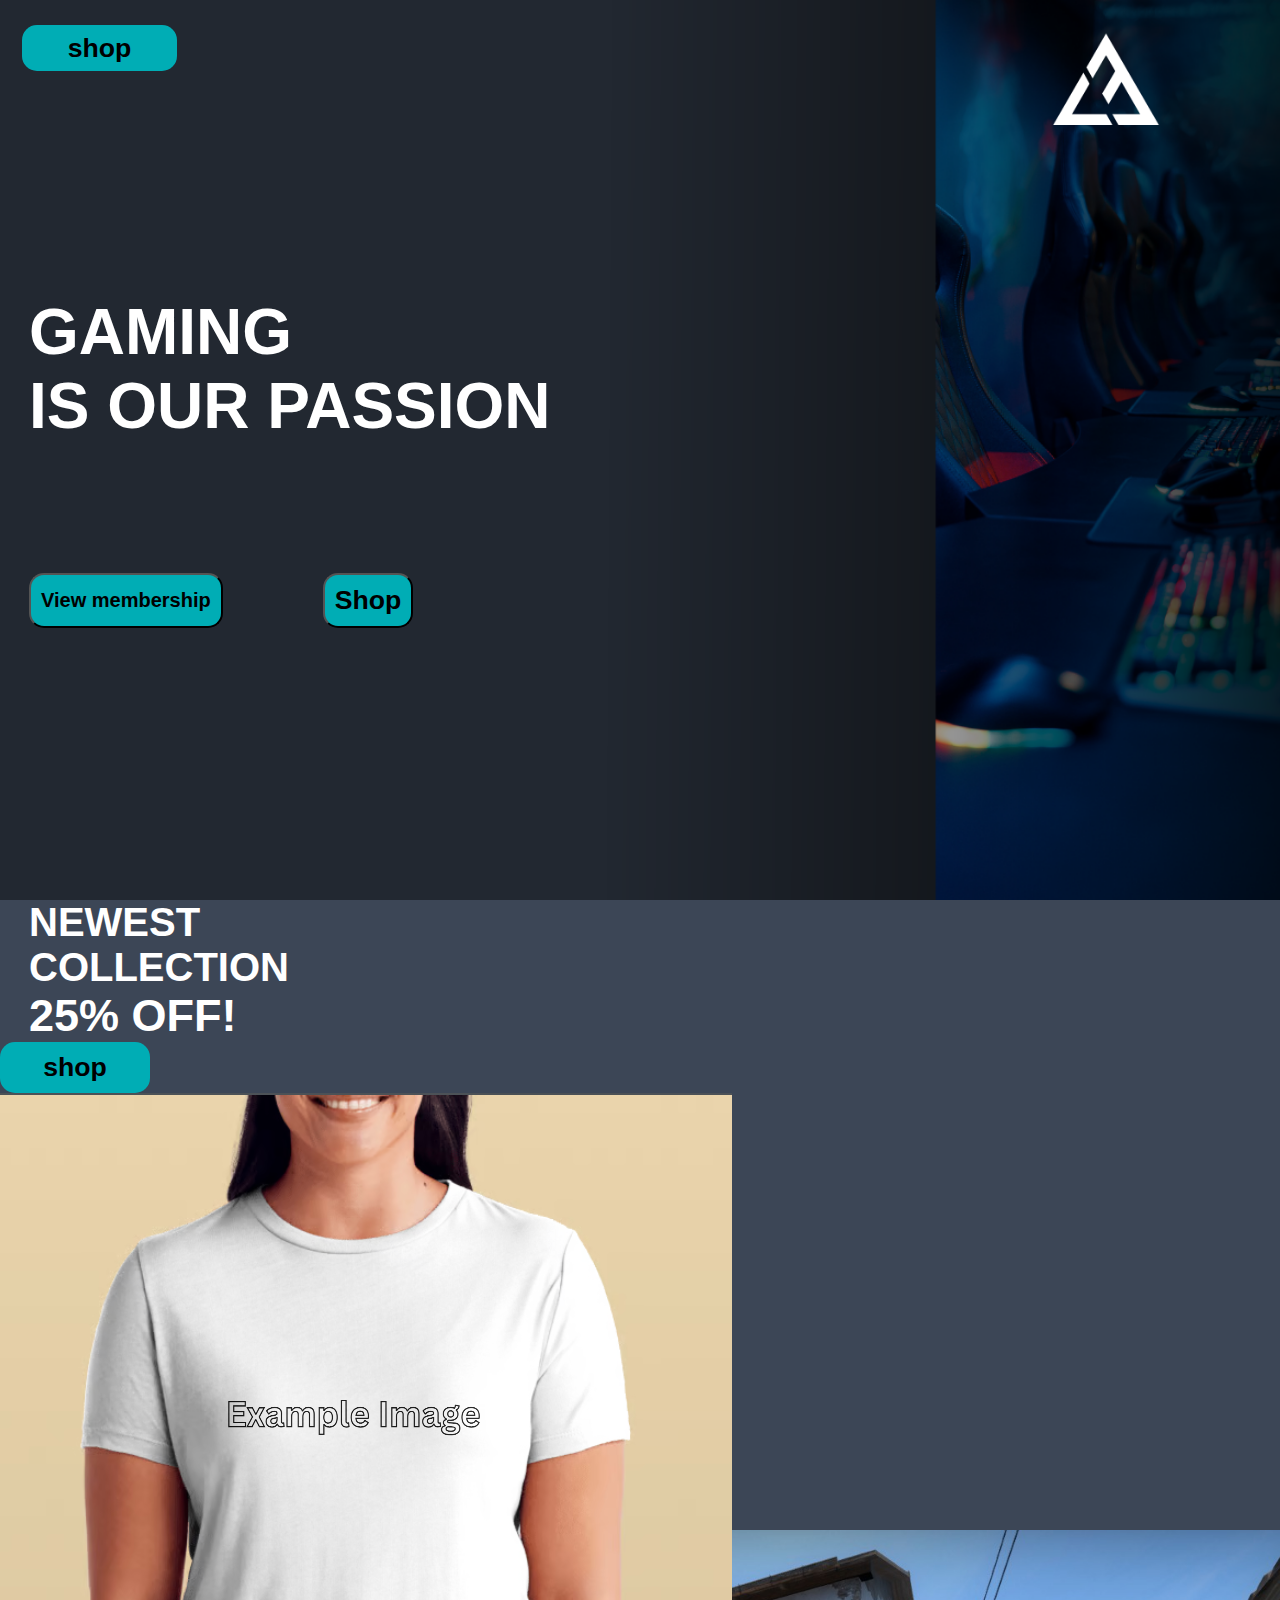
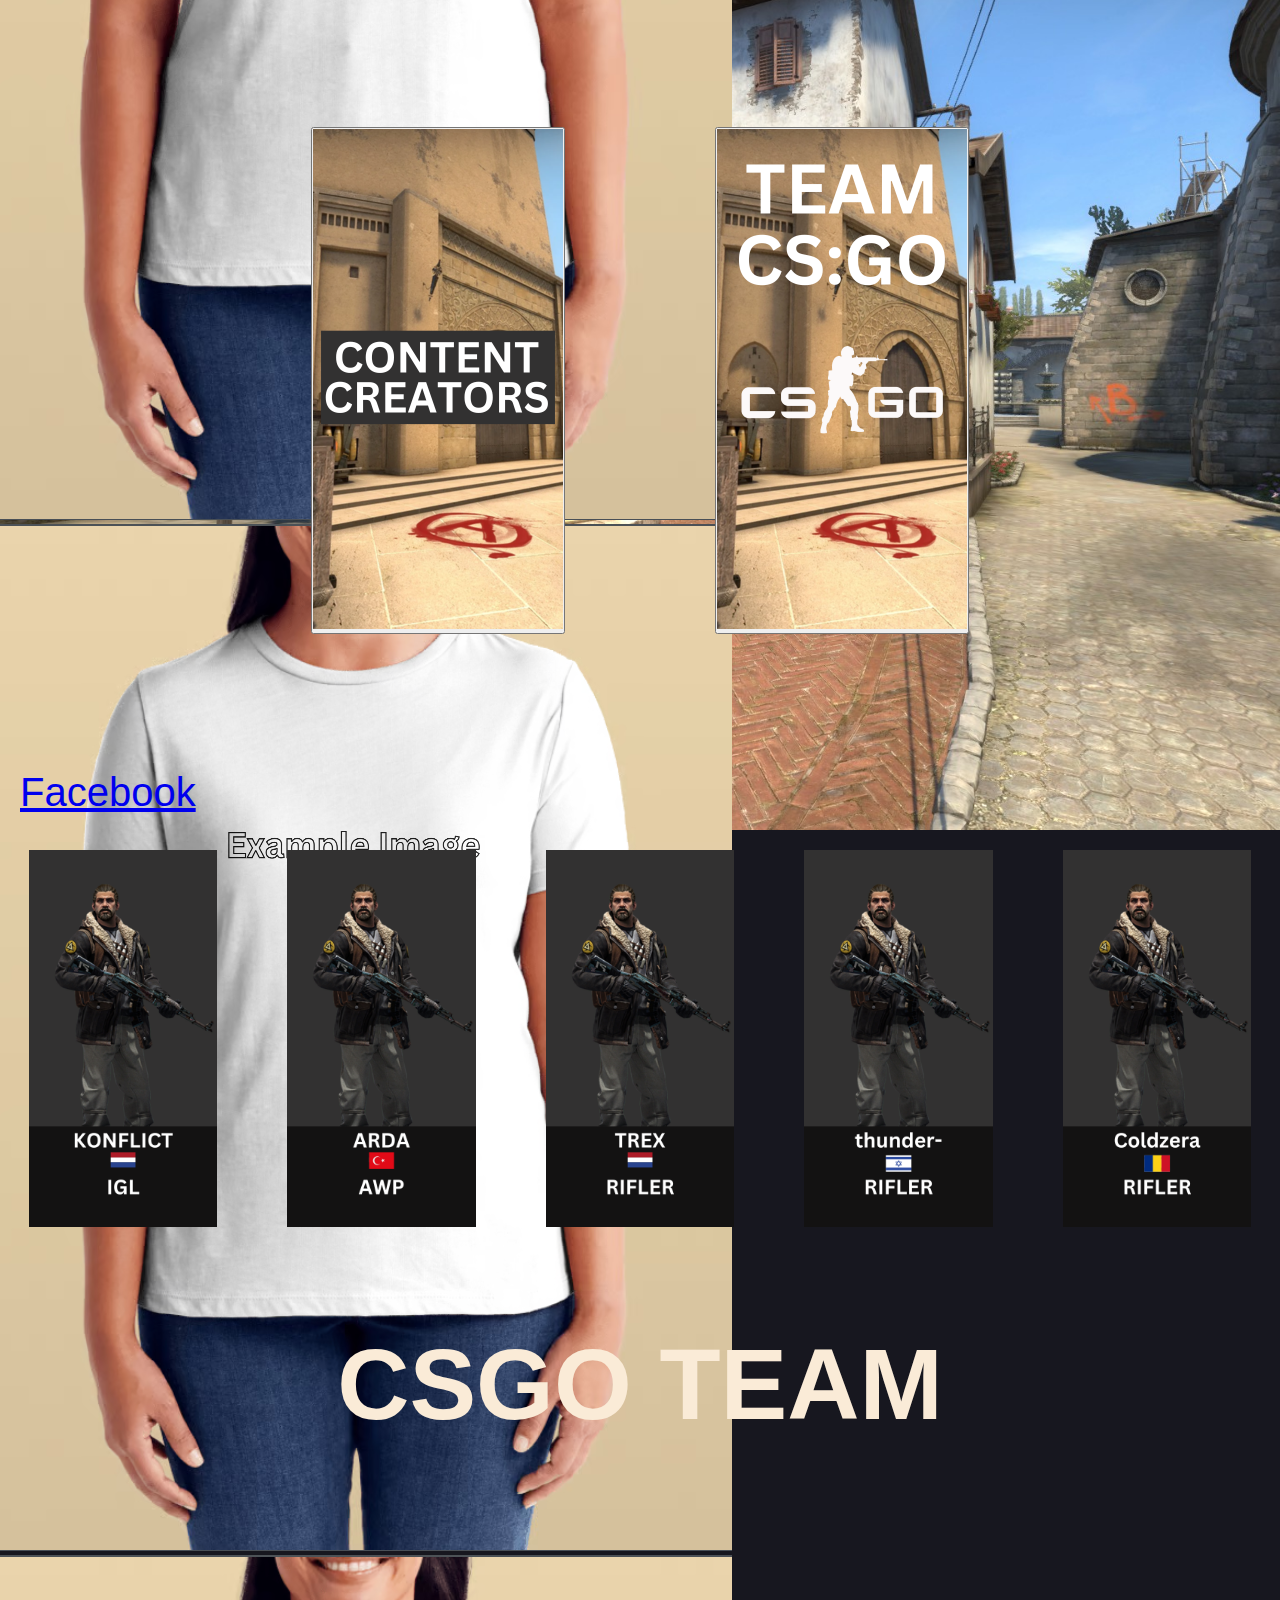
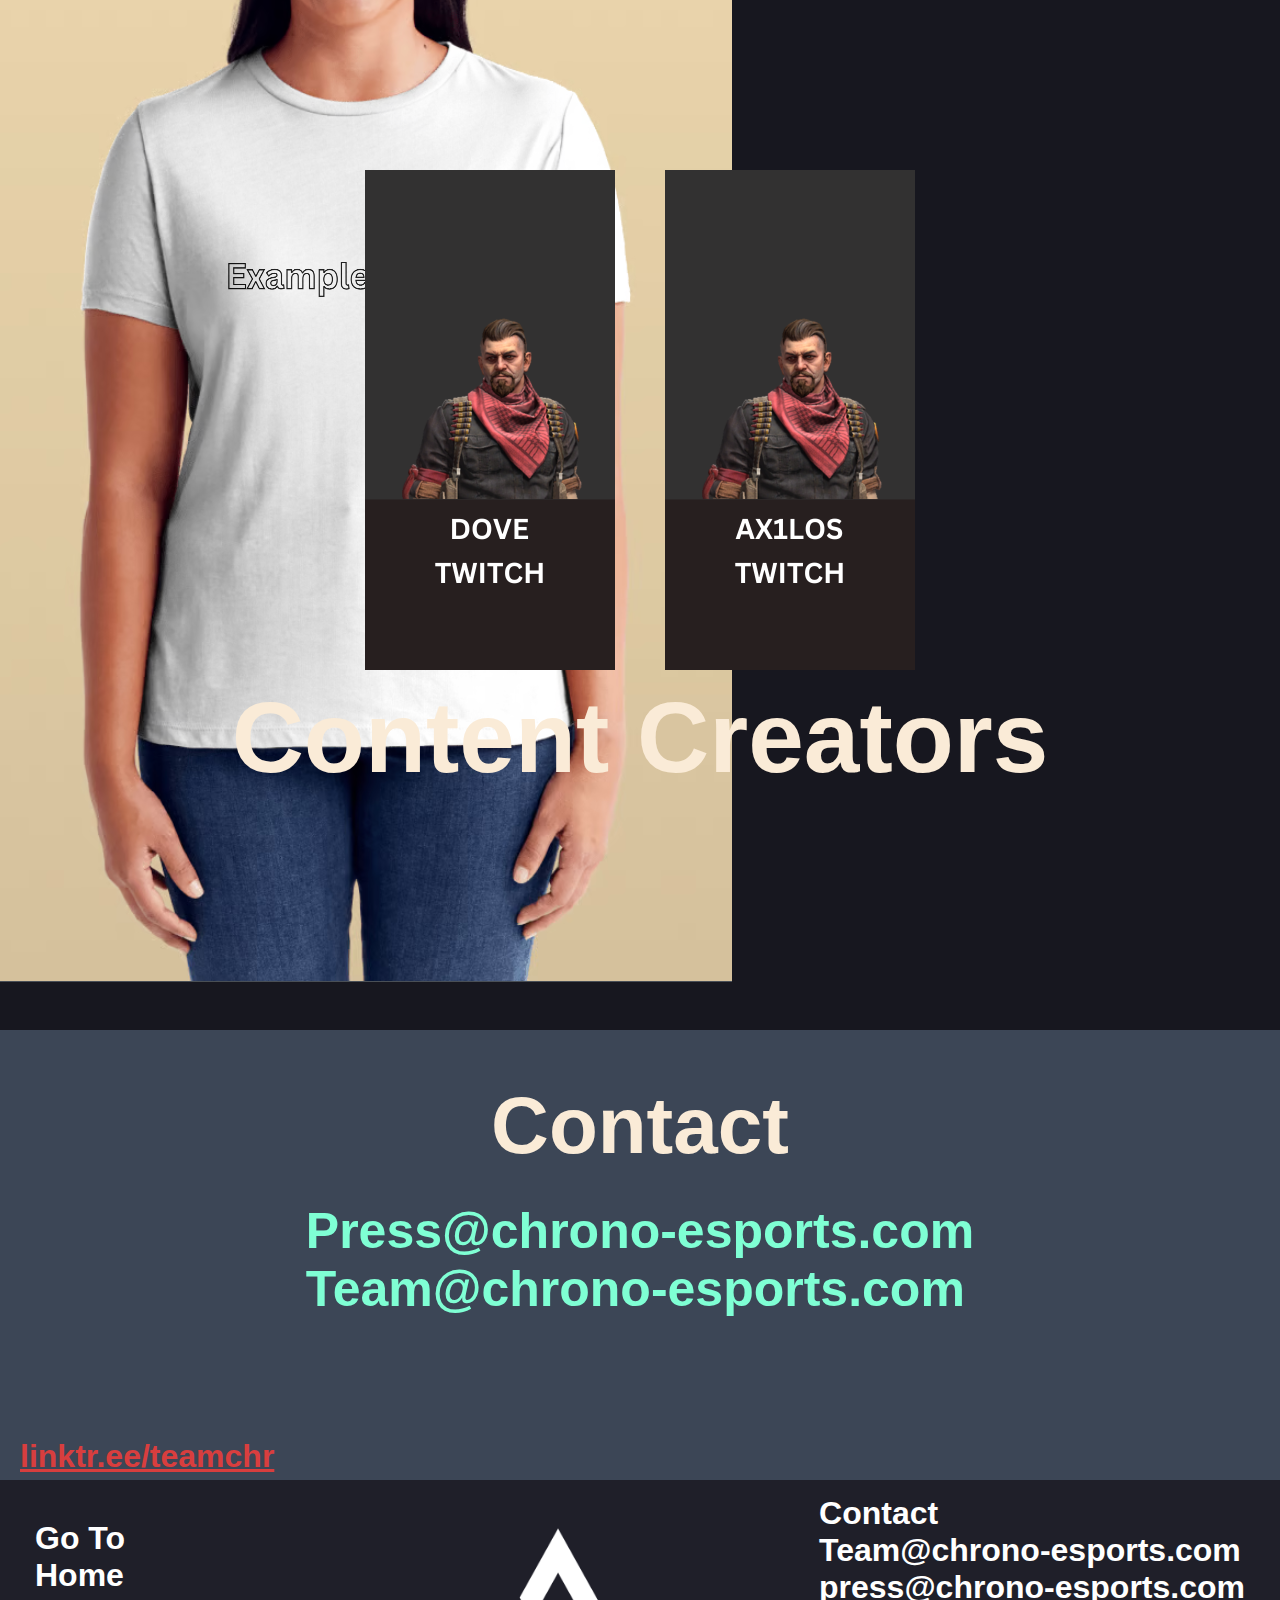
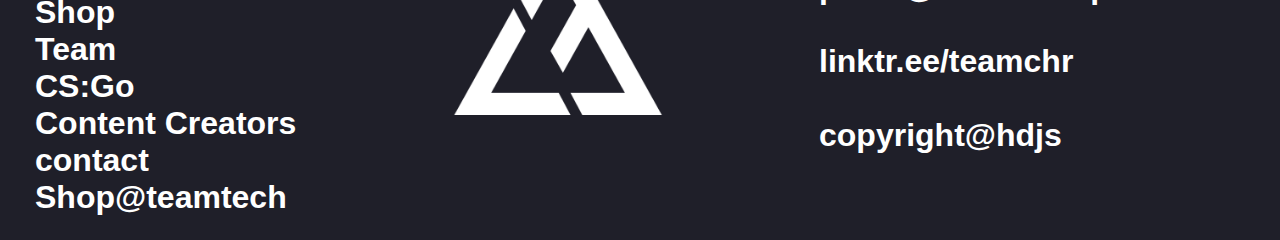
<file: index.html>
<!DOCTYPE html>
<html lang="en">
  <head>
    <meta charset="UTF-8" />
    <meta name="viewport" content="width=device-width, initial-scale=1.0" />
    <title>Document</title>
    <link rel="stylesheet" href="./new.css" />
  </head>

  <body>
    <!--parent div -->
    <div class="background">
      <div class="nav">
        <button class="buttonone">
          <h1>shop</h1>
        </button>
        <img src="8p.png" class="imgone" />
      </div>
      <div class="textone">
        <h1 class="ab">GAMING</h1>
        <h1>IS OUR PASSION</h1>
      </div>
      <div class="headbutton">
        <button class="buttontwo">
          <h2>View membership</h2>
        </button>
        <button class="buttonthree">
          <h1>Shop</h1>
        </button>
      </div>
    </div>

    <div class="seconddiv">
      <div class="navtwo">
        <div class="nab">
          <h1 class="texttwo">NEWEST<br />COLLECTION</h1>
          <h1 class="par">25% OFF!</h1>
          <button class="buttonfour">
            <h1>shop</h1>
          </button>
        </div>
        <div class="imgtwo">
          <img src="9dbdf1b59b330e8ca0a31d163d66ef0f.png" class="img imgI" />
          <img src="9dbdf1b59b330e8ca0a31d163d66ef0f.png" class="img imgII" />
          <img src="9dbdf1b59b330e8ca0a31d163d66ef0f.png" id="imgtwo" />
        </div>
      </div>
    </div>

    <div class="thirddiv">
      <div class="imgthree">
        <button>
          <img src="fdbe9e3af63f6621c47c20c3126f2008.png" id="imgthree" />
        </button>
        <button>
          <img src="ca0d32d479628ea9a17c36920a34bd8e.png" id="imgforth" />
        </button>
      </div>
      <div class="link">
        <a href="https://www.facebook.com/mubeen.hunxai">Facebook</a>
      </div>
    </div>

    <!-- division 4 -->
    <div class="csgo">
      <div class="mu">
        <h1 class="csgoo">CS:GO</h1>
        <img src="1.png" alt="pic1" />
        <img src="2.png" alt="pic2" />
        <img src="3.png" alt="pic3" />
        <img src="4.png" alt="pic4" />
        <img src="5.png" alt="pic5" />
      </div>

      <div class="tex"><h1>CSGO TEAM</h1></div>
    </div>

    <div class="content-c">
      <div class="cont">
        <h1 class="git">
          <a href="https://github.com/noorulmobin">linktr.ee/teamchr</a>
        </h1>
      </div>
      <div class="cont">
        <img src="6p.png" alt="pic6" />
        <img src="7p.png" alt="pic7" />
      </div>
      <div class="he">
        <h1 id="two">Content Creators</h1>
        <h1 id="one">
          Content<br />
          Creators
        </h1>
      </div>
    </div>

    <!-- div5 -->

    <div class="contact">
      <div class="had">
        <h1>Contact</h1>
      </div>
      <div class="para">
        <p>
          Press@chrono-esports.com<br />
          Team@chrono-esports.com
        </p>
      </div>
      <div class="link2">
        <h1>
          <a href="linktr.ee/teamchr" style="color: rgb(216, 62, 62)"
            >linktr.ee/teamchr</a
          >
        </h1>
      </div>
      <div class="mubeen">
        <div></div>
        <button class="btniii">Shop now</button>
        <div></div>
      </div>
    </div>

    <!-- division6 -->

    <div class="last">
      <div class="last1">
        <div class="leftcontent">
          <h1 class="lh">Go To</h1>
          <h1 class="th">
            Home<br />
            Shop<br />
            Team<br />
            CS:Go<br />
            Content Creators<br />
            contact<br />
            Shop@teamtech
          </h1>
        </div>
        <div class="bbbbb">
          <img src="8p.png" alt="logo" class="lastimage" />
        </div>

        <div class="rightcontent">
          <h1 class="rh">Contact</h1>
          <h1 class="bh">
            Team@chrono-esports.com<br />
            press@chrono-esports.com<br /><br />
            linktr.ee/teamchr<br /><br />

            copyright@hdjs
          </h1>
        </div>
      </div>
    </div>
  </body>
</html>
</file>
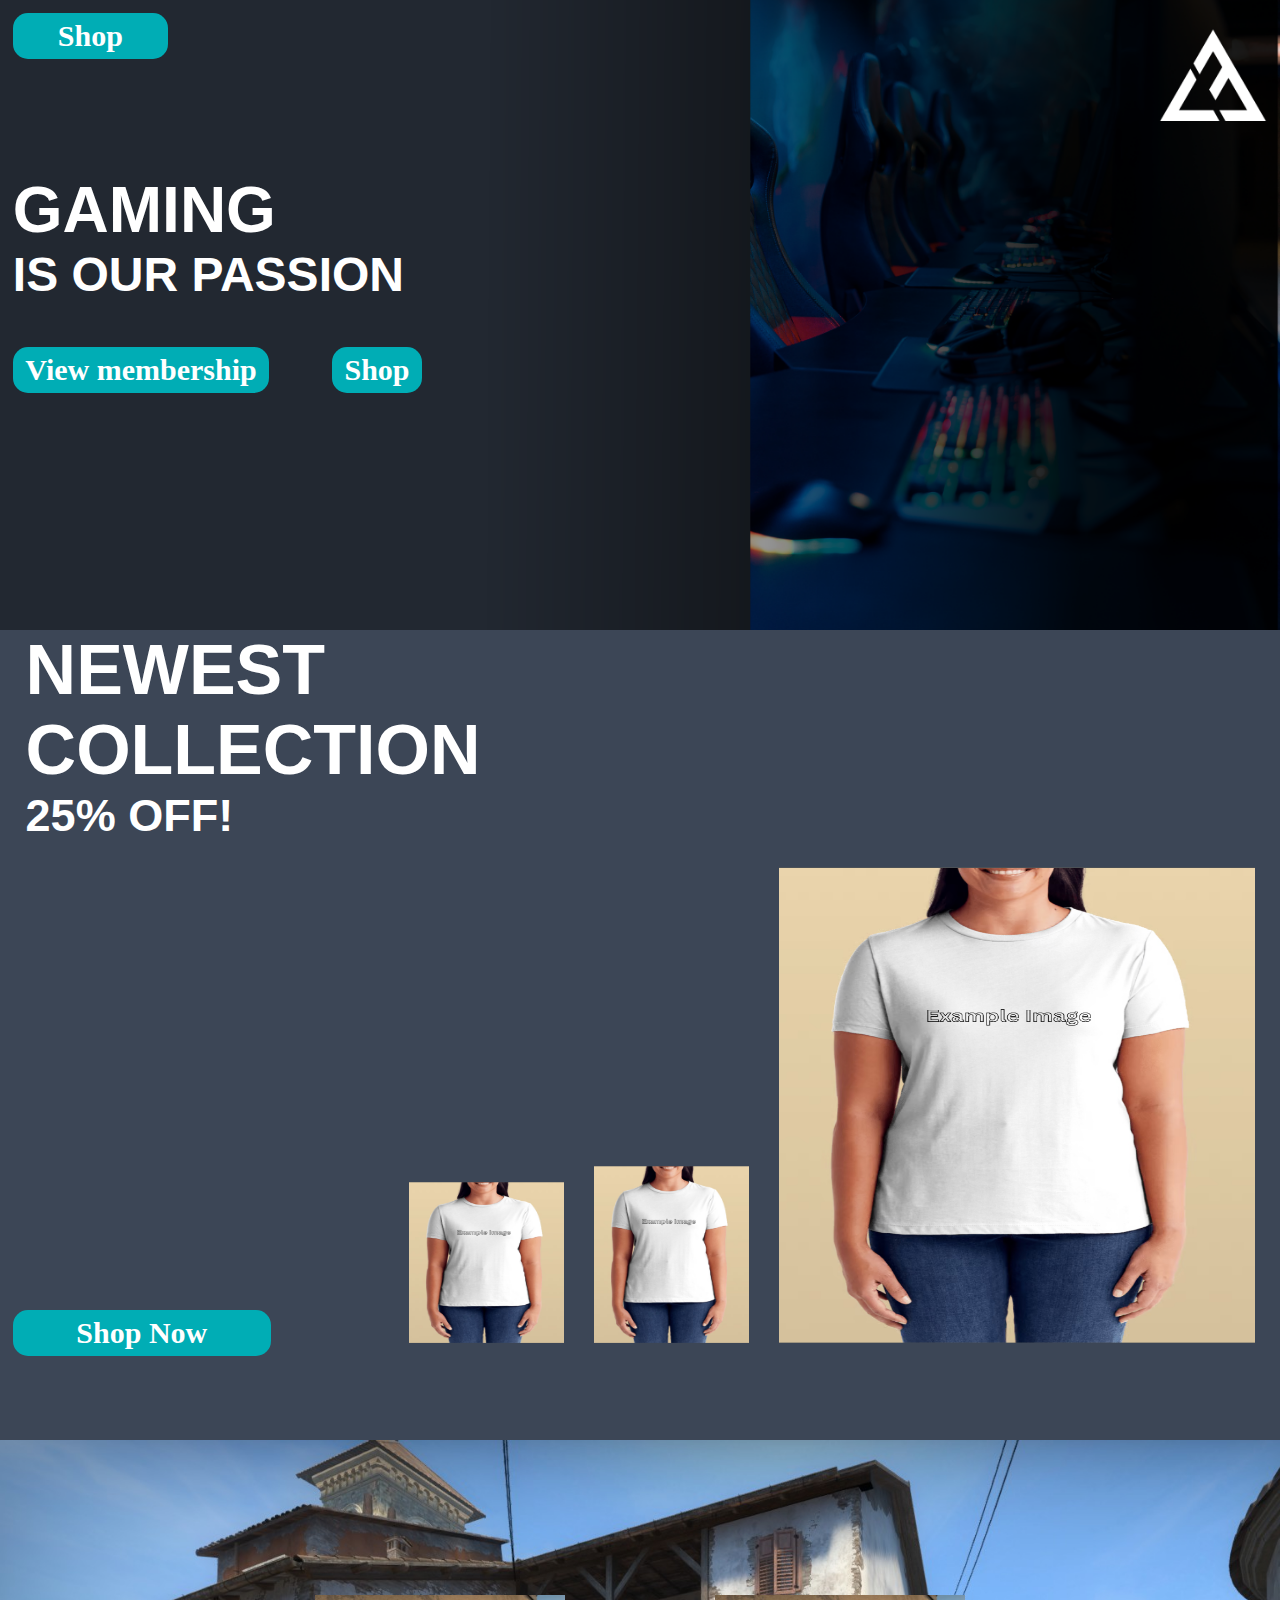
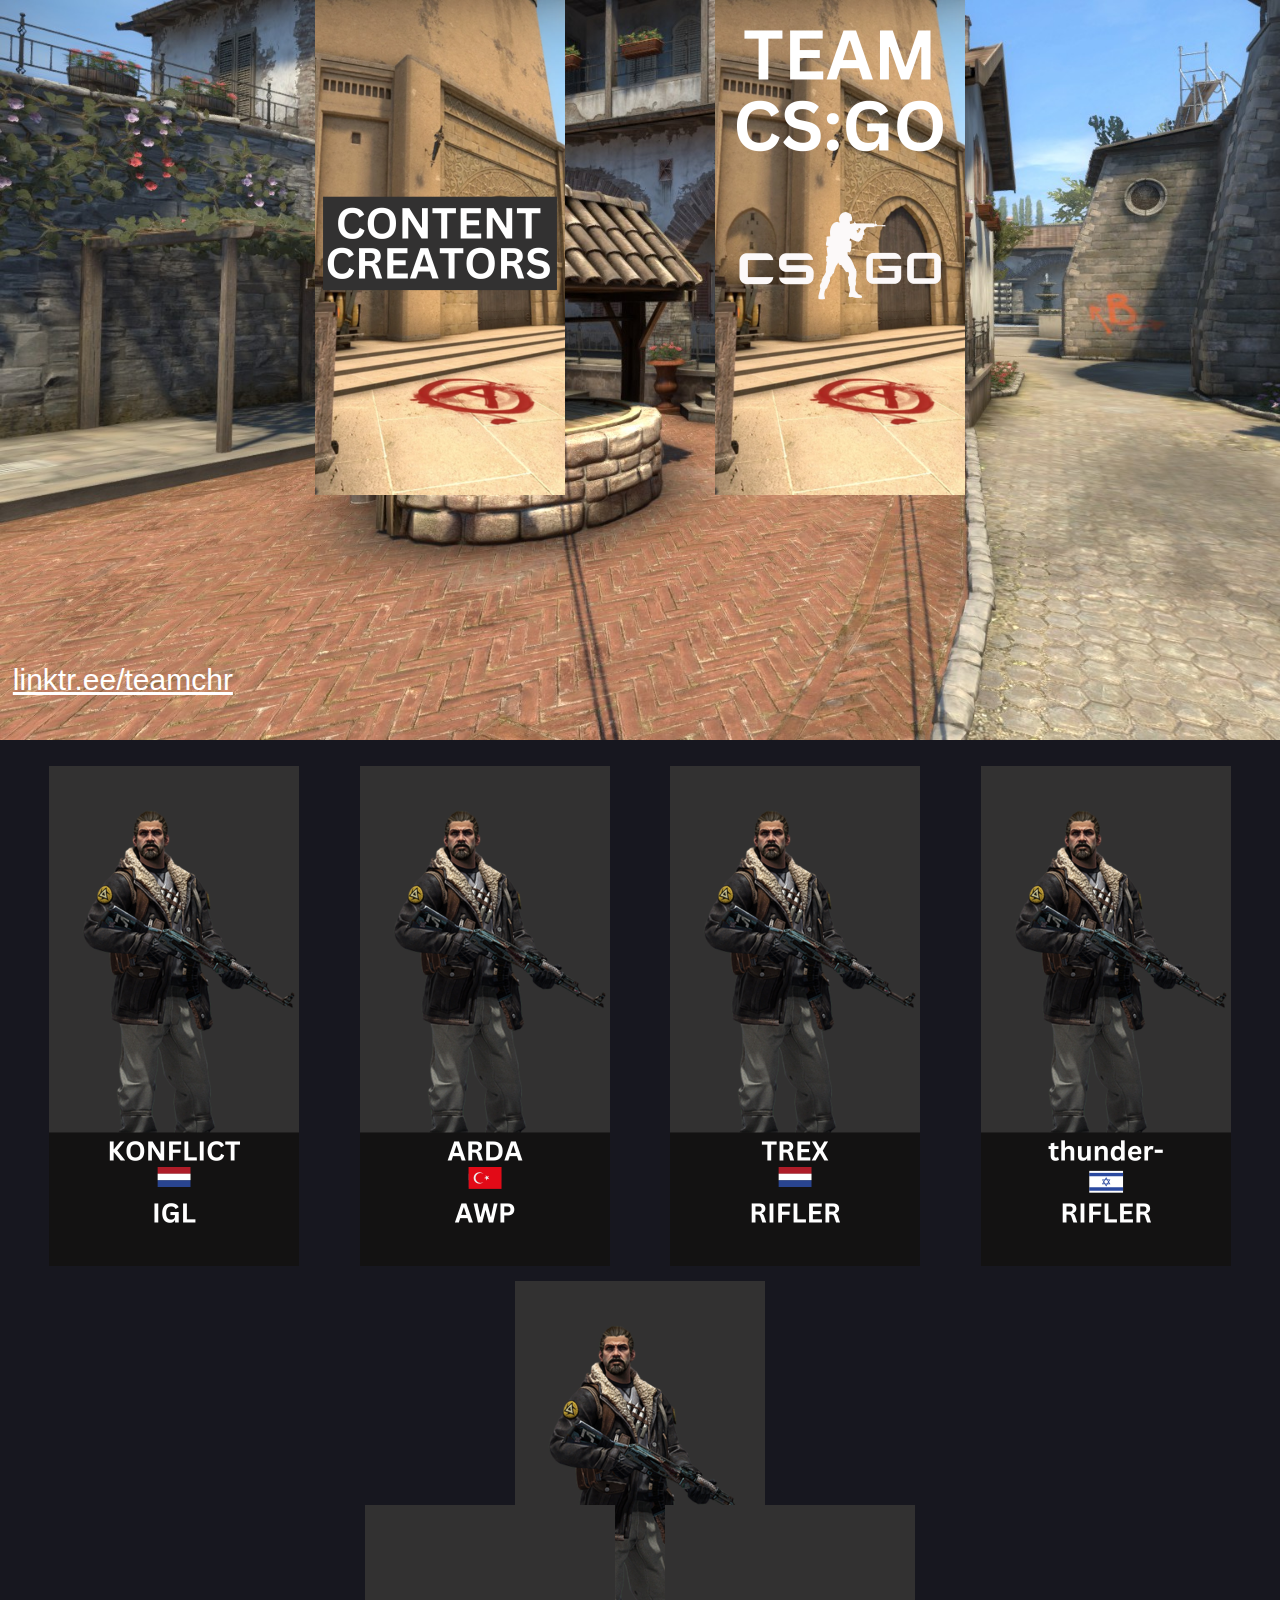
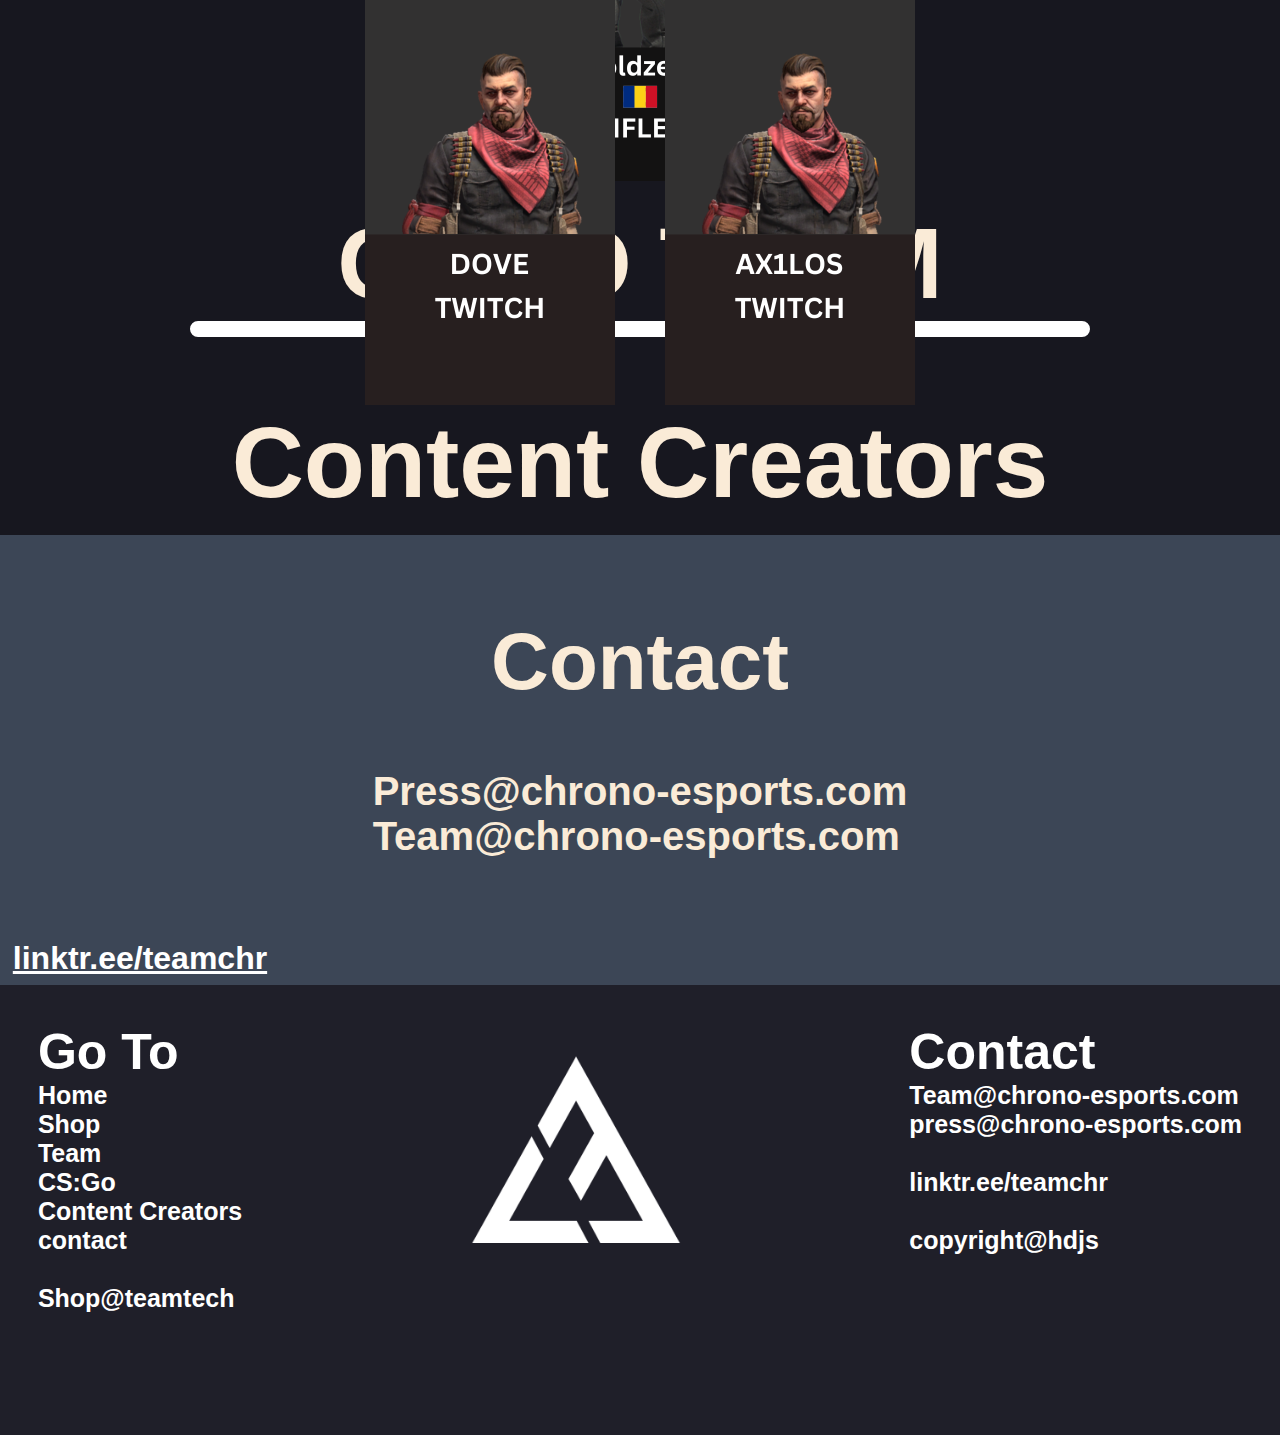
<file: another.html>
<!DOCTYPE html>
<html lang="en">
  <head>
    <meta charset="UTF-8" />
    <meta name="viewport" content="width=device-width, initial-scale=1.0" />
    <title>Document</title>
    <link rel="stylesheet" href="./another.css" />
  </head>

  <body>
    <!--parent div -->
    <div class="background">
      <div class="nav">
        <button class="buttonone">Shop</button>
        <img src="8p.png" class="imgone" />
      </div>

      <div class="textone">
        <h1 class="ab">GAMING</h1>
        <h2 id="animatedtext">IS OUR PASSION</h2>
      </div>
      <div class="headbutton">
        <button class="buttontwo">View membership</button>
        <button class="buttonthree">Shop</button>
      </div>
    </div>

    <div class="seconddiv">
      <div class="navtwo">
        <div class="nab">
          <h1 class="texttwo">NEWEST<br />COLLECTION</h1>
          <h1 class="par">25% OFF!</h1>
        </div>
        <div class="imgtwo">
          <div class="sectwobtn">
            <div class="images">
              <img src="9dbdf1b59b330e8ca0a31d163d66ef0f.png" id="imgI" />
              <img src="9dbdf1b59b330e8ca0a31d163d66ef0f.png" id="imgII" />
              <img src="9dbdf1b59b330e8ca0a31d163d66ef0f.png" id="imgbig" />
            </div>
            <div class="imgbtn">
              <button class="buttonfour">Shop Now</button>
            </div>
          </div>
        </div>
      </div>
    </div>

    <div class="thirddiv">
      <div class="imgthree">
        <div class="imagesthree">
          <img src="fdbe9e3af63f6621c47c20c3126f2008.png" id="imgthree" />
          <img src="ca0d32d479628ea9a17c36920a34bd8e.png" id="imgforth" />
        </div>
      </div>
      <div class="link">
        <a href="https://www.facebook.com/mubeen.hunxai" style="color: white"
          >linktr.ee/teamchr</a
        >
      </div>
    </div>

    <!-- division 4 -->
    <div class="csgo">
      <div class="csgoto">
        <div class="mu">
          <h1 class="csgoo">CS:GO</h1>
          <img src="1.png" alt="pic1" />
          <img src="2.png" alt="pic2" />
          <img src="3.png" alt="pic3" />
          <img src="4.png" alt="pic4" />
          <img src="5.png" alt="pic5" />
        </div>

        <div class="tex"><h1>CSGO TEAM</h1></div>
        <div class="line">
          <h5></h5>
          <hr />
          <h5></h5>
        </div>
      </div>
    </div>

    <div class="content-c">
      <div class="conti">
        <h3 class="git">
          <a href="https://github.com/noorulmobin" style="color: white"
            >linktr.ee/teamchr</a
          >
        </h3>
      </div>
      <div class="cont">
        <img src="6p.png" alt="pic6" />
        <img src="7p.png" alt="pic7" />
      </div>
      <div class="he">
        <h1 id="two">Content Creators</h1>
        <h1 id="one">
          Content<br />
          Creators
        </h1>
      </div>
    </div>

    <!-- div5 -->

    <div class="contact">
      <div class="contactcontent">
        <h1>Contact</h1>

        <!-- <div class="para"> -->
        <p>
          Press@chrono-esports.com<br />
          Team@chrono-esports.com
        </p>
        <!-- </div> -->
      </div>
      <div class="link2">
        <h1>
          <a href="linktr.ee/teamchr" style="color: white">linktr.ee/teamchr</a>
        </h1>
      </div>
      <div class="contactbutton">
        <button>Shop now</button>
      </div>
    </div>

    <!-- division6 -->

    <div class="last">
      <div class="last1">
        <div class="leftcontent">
          <h1 class="lh">Go To</h1>
          <h1 class="th">
            Home<br />
            Shop<br />
            Team<br />
            CS:Go<br />
            Content Creators<br />
            contact<br /><br />
            Shop@teamtech
          </h1>
        </div>
        <div class="bbbbb">
          <img src="8p.png" alt="logo" class="lastimage" />
        </div>

        <div class="rightcontent">
          <h1 class="rh">Contact</h1>
          <h1 class="bh">
            Team@chrono-esports.com<br />
            press@chrono-esports.com<br /><br />
            linktr.ee/teamchr<br /><br />

            copyright@hdjs
          </h1>
        </div>
      </div>
    </div>
    <script src="script.js"></script>
  </body>
</html>
</file>
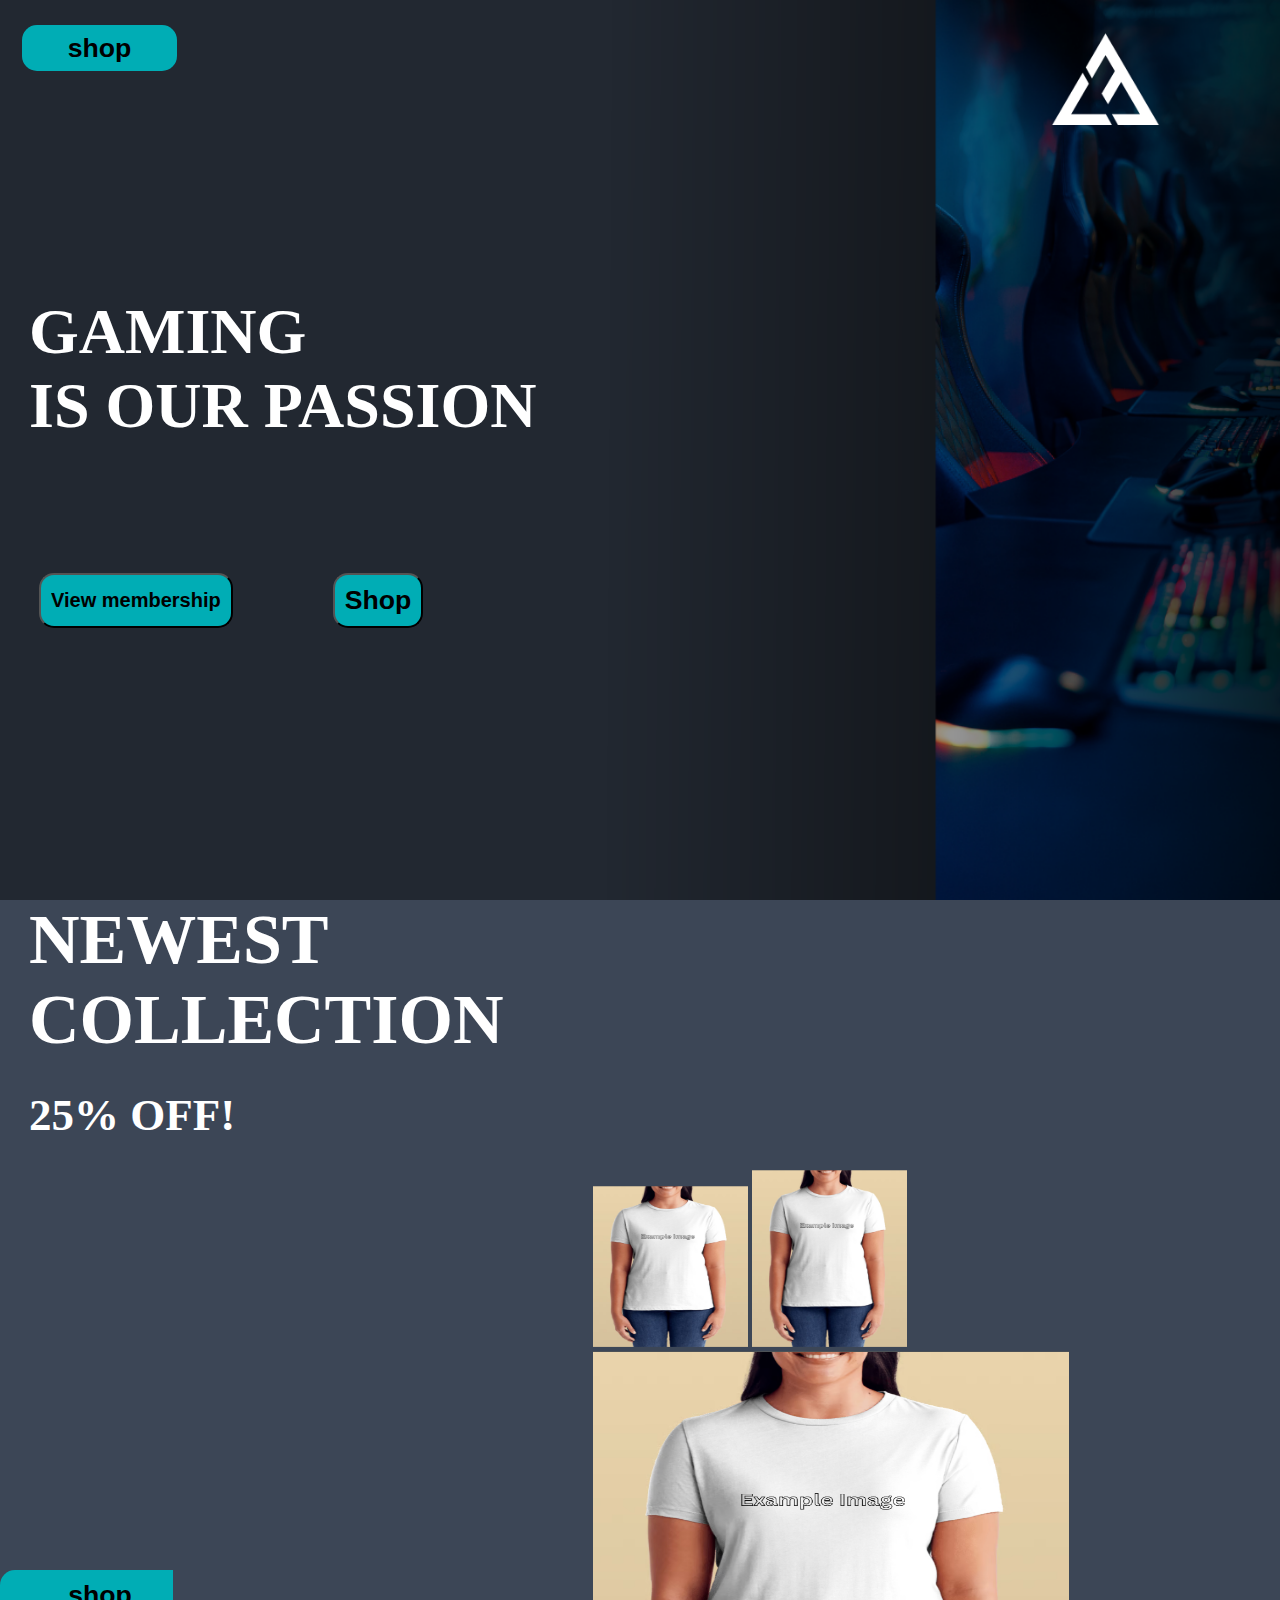
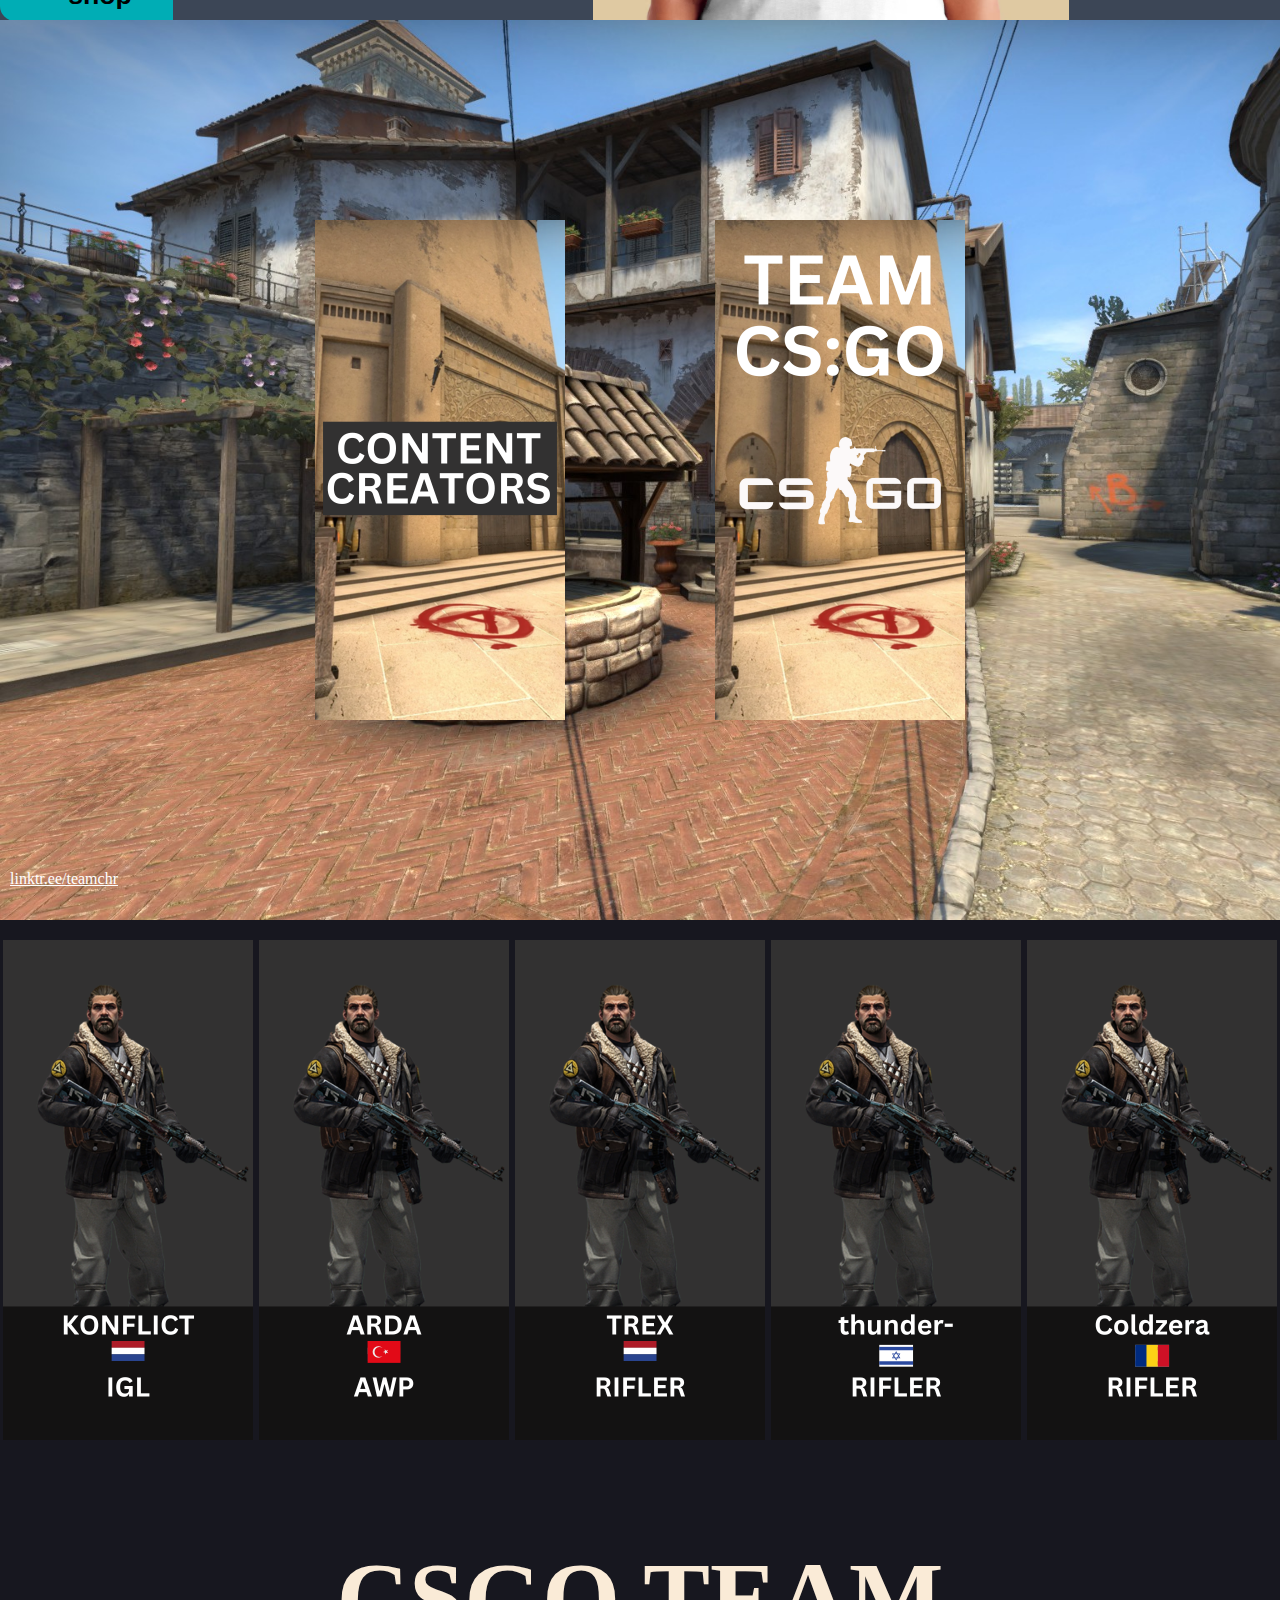
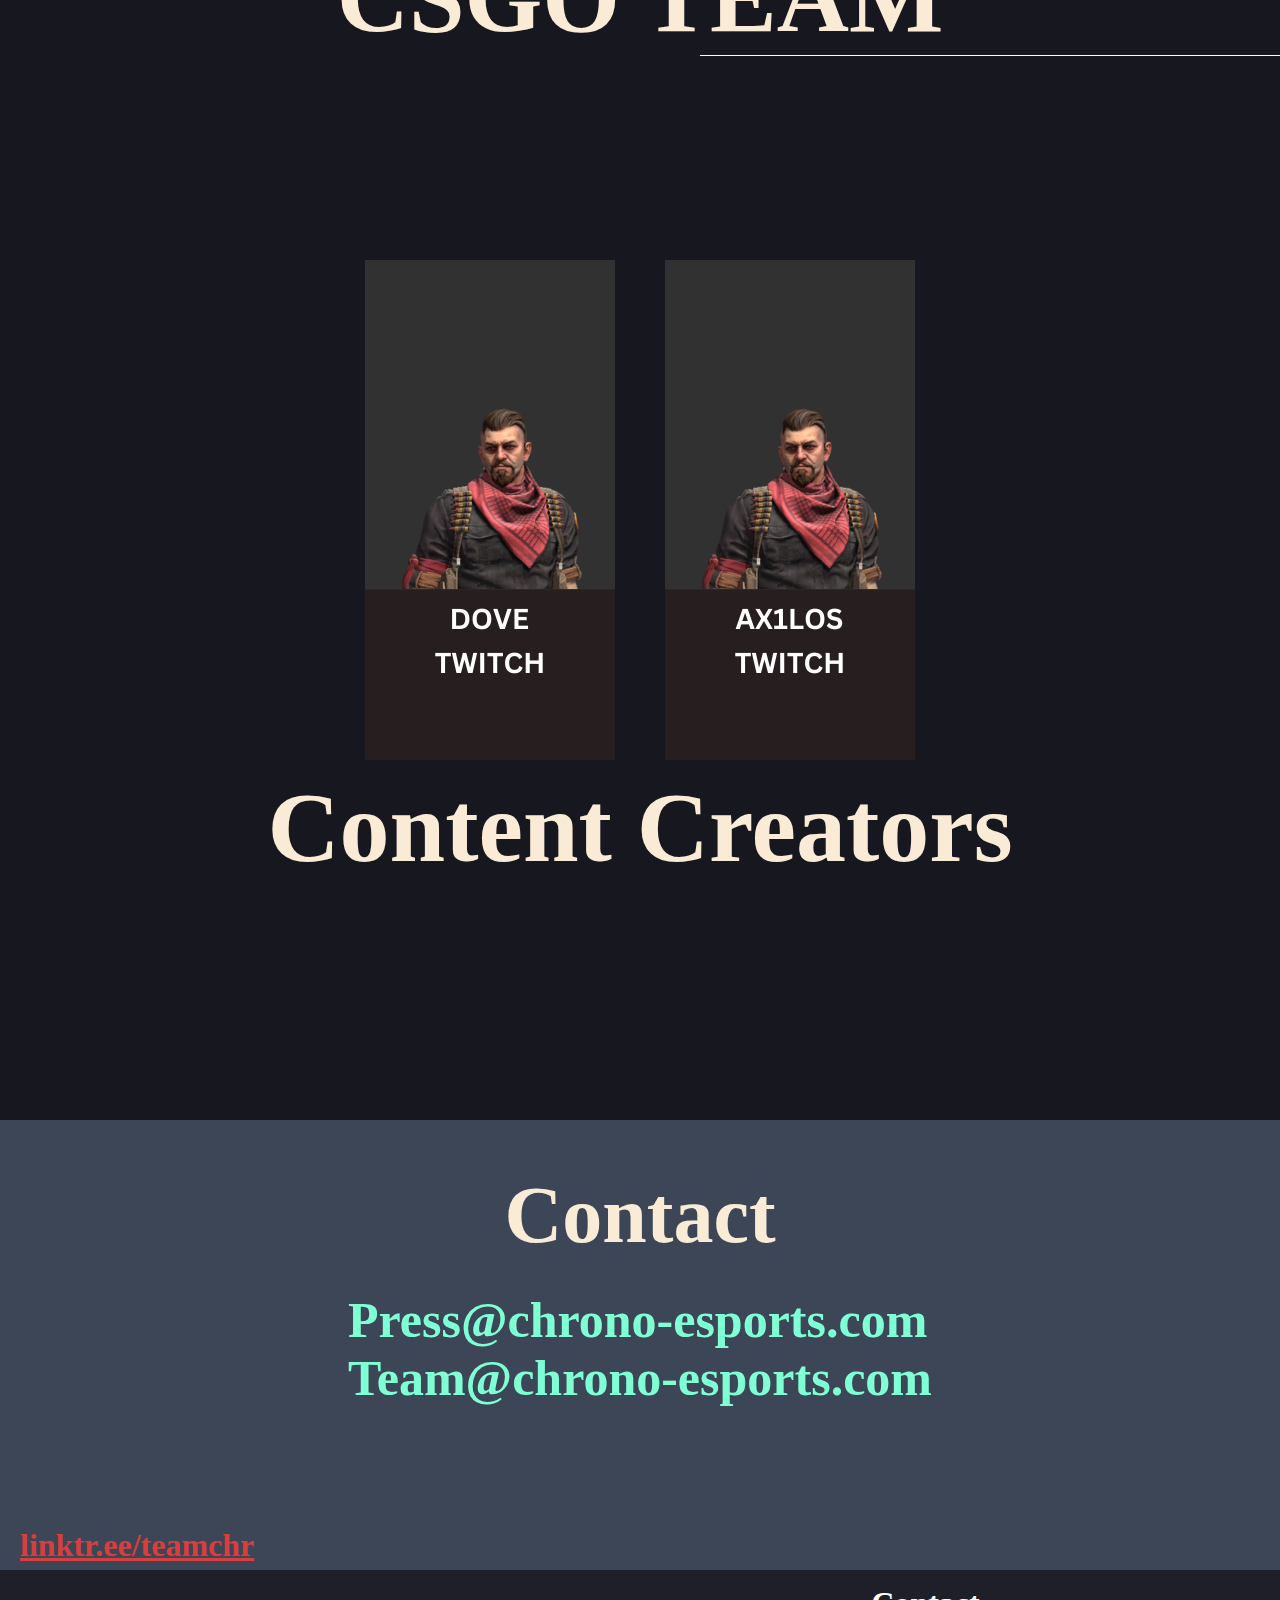
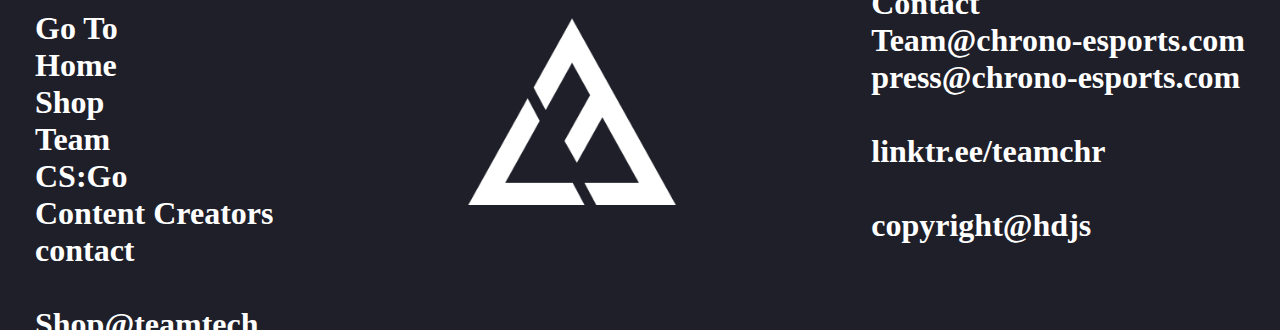
<file: check.html>
<!DOCTYPE html>
<html lang="en">
  <head>
    <meta charset="UTF-8" />
    <meta name="viewport" content="width=device-width, initial-scale=1.0" />
    <title>Document</title>
    <link rel="stylesheet" href="./web.css"
  </head>

  <body>
    <!--parent div -->
    <div class="background">
      <div class="nav">
        <button class="buttonone">
          <h1>shop</h1>
        </button>
        <img src="8p.png" class="imgone" />
      </div>
      <div class="textone">
        <h1 class="ab">GAMING</h1>
        <h1>IS OUR PASSION</h1>
      </div>
      <div class="headbutton">
        <button class="buttontwo">
          <h2>View membership</h2>
        </button>
        <button class="buttonthree">
          <h1>Shop</h1>
        </button>
      </div>
    </div>

    <div class="seconddiv">
      <div class="navtwo">
        <div class="nab">
          <h1 class="texttwo">NEWEST<br />COLLECTION</h1>
          <h1 class="par">25% OFF!</h1>
        </div>
        <div class="imgtwo">
          <div class="sectwobtn">
            <div class="imgbtn">
              <button class="buttonfour">
                <h1>shop</h1>
              </button>
            </div>
            <div class="images">
              <img src="9dbdf1b59b330e8ca0a31d163d66ef0f.png" id="imgI" />
              <img src="9dbdf1b59b330e8ca0a31d163d66ef0f.png" id="imgII" />
              <img src="9dbdf1b59b330e8ca0a31d163d66ef0f.png" id="imgbig" />
            </div>
          </div>
        </div>
      </div>
    </div>

    <div class="thirddiv">
      <div class="imgthree">
        <img src="fdbe9e3af63f6621c47c20c3126f2008.png" id="imgthree" />
        <img src="ca0d32d479628ea9a17c36920a34bd8e.png" id="imgforth" />
      </div>
      <div class="link">
        <a href="https://www.facebook.com/mubeen.hunxai" style="color: white"
          >linktr.ee/teamchr</a
        >
      </div>
    </div>

    <!-- division 4 -->
    <div class="csgo">
      <div class="mu">
        <h1 class="csgoo">CS:GO</h1>
        <img src="1.png" alt="pic1" />
        <img src="2.png" alt="pic2" />
        <img src="3.png" alt="pic3" />
        <img src="4.png" alt="pic4" />
        <img src="5.png" alt="pic5" />
      </div>

      <div class="tex"><h1>CSGO TEAM</h1></div>
      <div class="horizontal-line"></div>
      <!-- <div class="dropline"><hr /></div> -->
    </div>

    <div class="content-c">
      <div class="cont">
        <h1 class="git">
          <a href="https://github.com/noorulmobin">linktr.ee/teamchr</a>
        </h1>
      </div>
      <div class="cont">
        <img src="6p.png" alt="pic6" />
        <img src="7p.png" alt="pic7" />
      </div>
      <div class="he">
        <h1 id="two">Content Creators</h1>
        <h1 id="one">
          Content<br />
          Creators
        </h1>
      </div>
    </div>

    <!-- div5 -->

    <div class="contact">
      <div class="had">
        <h1>Contact</h1>
      </div>
      <div class="para">
        <p>
          Press@chrono-esports.com<br />
          Team@chrono-esports.com
        </p>
      </div>
      <div class="link2">
        <h1>
          <a href="linktr.ee/teamchr" style="color: rgb(216, 62, 62)"
            >linktr.ee/teamchr</a
          >
        </h1>
      </div>
      <div class="mubeen">
        <div></div>
        <button class="btniii">Shop now</button>
        <div></div>
      </div>
    </div>

    <!-- division6 -->

    <div class="last">
      <div class="last1">
        <div class="leftcontent">
          <h1 class="lh">Go To</h1>
          <h1 class="th">
            Home<br />
            Shop<br />
            Team<br />
            CS:Go<br />
            Content Creators<br />
            contact<br /><br />
            Shop@teamtech
          </h1>
        </div>
        <div class="bbbbb">
          <img src="8p.png" alt="logo" class="lastimage" />
        </div>

        <div class="rightcontent">
          <h1 class="rh">Contact</h1>
          <h1 class="bh">
            Team@chrono-esports.com<br />
            press@chrono-esports.com<br /><br />
            linktr.ee/teamchr<br /><br />

            copyright@hdjs
          </h1>
        </div>
      </div>
    </div>
  </body>
</html>
</file>
<file: new.css>
* {
  margin: 0;
  padding: 0;
  box-sizing: border-box;
  font-family: sans-serif;
  /* overflow-x: hidden; */
}
.background {
  background-image: url(e632356ca75b49ffcb3dd81747aecedd.png);
  background-size: cover;
  background-position: left;
  background-color: #222831;
  height: 100vh;
}
.nav {
  display: flex;
  justify-content: space-between;
}
.imgone {
  height: 108px;
  /* width: 109px; */
  margin-top: 17px;
  margin-right: 120px;
}
.buttonone {
  height: 46px;
  width: 155px;
  margin-top: 25px;
  margin-left: 22px;
  display: flex;
  justify-content: center;
  align-items: center;
  border-radius: 15px;
  background-color: #00adb5;
  border: 0px;
  cursor: pointer;
}
.textone {
  font-weight: 700;
  font-size: 2em;
  color: white;
  margin-top: 170px;
  margin-left: 29px;
}

.headbutton {
  display: flex;
}
.buttontwo {
  display: flex;
  justify-content: center;
  margin-left: 29px;
  align-items: center;
  border-radius: 15px;
  background-color: #00adb5;
  margin-top: 130px;
  cursor: pointer;
  padding: 10px;
}
.buttonthree {
  display: flex;
  justify-content: center;
  align-items: center;
  border-radius: 15px;
  background-color: #00adb5;
  margin-left: 100px;
  margin-top: 130px;
  cursor: pointer;
  padding: 10px;
}
@media screen and (max-width: 768px) {
  * {
    margin: 0;
    padding: 0;
    box-sizing: border-box;
  }
  .background {
    height: 100vh;
  }
  .imgone {
    display: flex;
    justify-content: center;
    width: 71px;
    height: 71px;
    margin-left: 17px;
  }
  .buttonone {
    display: none;
  }
  .textone {
    display: flex;
    justify-content: center;
    flex-direction: column;
    align-items: center;
    font-size: 25px;
  }
  .ab {
    font-size: 40px;
    font-weight: 700;
  }
  .headbutton {
    display: flex;
    flex-direction: column;
    justify-content: center;
    align-items: center;
  }
  .buttontwo {
    width: 230px;
    margin-right: 20px;
  }
  .buttonthree {
    width: 155px;
    margin-right: 100px;
    margin-top: 60px;
  }
}

/* divisions 2 */
.seconddiv {
  background-color: #3c4656;
  height: 70vh;
}

.imgbtn {
  padding: 10px;
}

.texttwo {
  color: white;
  margin-left: 29px;
  font-size: 70px;
}
.par {
  color: white;
  margin-left: 29px;
  /* margin: 29px; */
  font-size: 45px;
}
.sectwobtn {
  display: flex;
  flex-direction: column-reverse;
  justify-content: space-around;
  flex-wrap: wrap;

  gap: 20px;
}
.images {
  display: flex;
  justify-content: flex-end;
  align-items: flex-end;
  gap: 30px;
}

#imgbig {
  width: 476px;
  height: 476px;
  margin-right: 20px;
}
#imgI {
  width: 155px;
  height: 161px;
}
#imgII {
  width: 155px;
  height: 177px;
}
.buttonfour {
  cursor: pointer;
  border: none;
  background-color: #00adb5;
  border-radius: 15px;
  padding: 10px;
  width: 150px;
}

@media screen and (max-width: 768px) {
  .seconddiv {
    height: 60.5vh;
  }
  #imgbig {
    display: none;
  }
  .texttwo {
    font-size: 40px;
  }
  #imgI {
    width: 155px;
    height: 161px;
  }
  #imgII {
    width: 155px;
    height: 161px;
  }

  .images {
    display: flex;
    justify-content: center;
    align-items: center;
    gap: 20px;
  }
}

/* divisions 3 */

.thirddiv {
  background-image: url(download1.png);
  background-size: cover;
  height: 100vh;
  margin: 0;
  padding: 0;
}
.imgthree {
  display: flex;
  gap: 150px;
  justify-content: center;
  align-items: center;
  height: 100vh;
}
.link {
  margin: -60px;
  margin-left: 20px;
  font-size: 40px;
}
@media screen and (max-width: 768px) {
  .thirddiv {
    height: 100vh;
  }
  .imgthree {
    display: flex;
    flex-direction: column;
    justify-content: space-around;

    gap: 15px;
  }
  #imgthree {
    height: 330px;
  }
  #imgforth {
    height: 330px;
  }
  .link {
    font-size: x-large;

    padding-top: 15px;
  }
}

/*divison 4*/

.csgo {
  background: #17171f;
  height: 100vh;
}
.mu {
  display: flex;
  justify-content: space-around;
  flex-wrap: wrap;
  padding-top: 20px;
  gap: 15px;
}
.csgoo {
  display: none;
}
.linkkk {
  display: none;
}
.tex {
  display: flex;
  justify-content: center;
  color: antiquewhite;
  font-size: 50px;
  font-weight: 700;
  margin-top: 100px;
}
.line {
  display: flex;
  justify-content: center;
}
hr {
  border: 8px solid #fff;
  border-radius: 10px;
  width: 900px;
}

.content-c {
  background: #17171f;
  height: 100vh;
  padding: 10px;
}
.cont {
  display: flex;
  justify-content: center;
  gap: 50px;
  padding: 10px;
}
.git {
  display: none;
}

.he {
  display: flex;
  justify-content: center;
  color: antiquewhite;
  font-size: 50px;
  font-weight: 700;
}
#one {
  display: none;
}

@media screen and (max-width: 768px) {
  .csgo {
    height: 2299px;
    background-color: #13131a;
  }

  .mu {
    display: grid;
    gap: 13px;
  }
  .mu img {
    height: 397px;
    /* width: 206px; */
  }
  .tex {
    display: none;
  }

  .csgoo {
    display: flex;
    justify-content: center;
    color: antiquewhite;
    font-size: 50px;
    font-weight: 700;
  }
  .content-c {
    height: 1250px;
    display: flex;
    justify-content: flex-end;
    flex-direction: column-reverse;
  }
  .cont {
    display: grid;
  }

  .he {
    font-size: 25px;
  }
  #one {
    display: inline-block;
  }
  #two {
    display: none;
  }

  .git {
    display: flex;
    justify-content: start;
    align-content: flex-start;
  }

  .line {
    display: none;
  }
  /* .linkkk{
    display: flex;
} */
}

/* division5 */
.contact {
  background-color: #3c4656;
  height: 50vh;
}
.had {
  display: flex;
  justify-content: center;
  color: antiquewhite;
  font-size: 40px;
  font-weight: 700;
  padding-top: 50px;
}
.para {
  display: flex;
  justify-content: center;
  font-size: 50px;
  font-weight: 700;
  color: aquamarine;
  padding-top: 30px;
}
.btniii {
  /* border: 10px solid red;
      display: flex; */
  display: none;
}
.link2 {
  margin-top: 120px;
  margin-left: 20px;
  color: #18191c;
}
@media screen and (max-width: 768px) {
  .contact {
    height: 50vh;
  }
  .had {
    font-size: 25px;
    display: grid;
  }
  .para {
    display: grid;
    font-size: 20px;
    text-align: center;
  }
  .link2 {
    display: none;
  }

  .mubeen {
    display: flex;
    align-items: flex-end;
    justify-content: center;
    padding: 30px;
  }
  .btniii {
    display: flex;
    align-items: center;
    justify-content: center;
    width: 172px;
    padding: 8px;
    border: 1px solid #0e0f11;
    background-color: #00adb5;
    border-radius: 15px;
  }
}

/* divisio6 */

.last {
  background-color: #1f1f29;
  height: 40vh;
}
.last1 {
  display: flex;
  justify-content: space-between;
  padding: 15px;
}
.lastimage {
  width: 212px;
  height: 220px;
}
.lh {
  padding-top: 25px;
  color: #fff;
}
.bh {
  color: #fff;
}
.th {
  color: #fff;
}
.rh {
  color: #fff;
}
.rightcontent {
  margin-right: 20px;
}
.leftcontent {
  margin-left: 20px;
}
@media screen and (max-width: 768px) {
  .last {
    height: 45vh;
  }
  .th {
    font-size: 20px;
  }
  .lastimage {
    display: none;
  }
  .rightcontent {
    display: none;
  }
}

@media screen and (min-width: 768px) and (max-width: 1400px) {
  .seconddiv {
    background-color: #3c4656;
    height: 70vh;
  }
  .sectwobtn {
    display: flex;

    justify-content: space-around;
    flex-wrap: wrap;

    gap: 20px;
  }
  .images {
    display: flex;
    justify-content: center;
    align-items: center;
    gap: 20px;
  }
  #imgbig {
    width: 325px;
    height: 321px;
  }
  .texttwo {
    font-size: 40px;
  }
  #imgI {
    width: 155px;
    height: 161px;
  }
  #imgII {
    width: 155px;
    height: 161px;
  }
}

@media screen and (min-width: 768px) and (max-width: 1400px) {
  .mu {
    display: flex;
    gap: 13px;
  }
  .mu img {
    height: 377px;
  }
}
</file>
<file: another.css>
* {
  margin: 0;
  padding: 0;
  box-sizing: border-box;
  /* overflow-x: hidden; */
  font-family: sans-serif;
}
.background {
  background-image: url(e632356ca75b49ffcb3dd81747aecedd.png);
  background-size: cover;
  background-position: left;
  background-color: #222831;
  height: 70vh;
  padding: 1%;
}
.nav {
  display: flex;
  justify-content: space-between;
}
.imgone {
  height: 108px;
}

button {
  display: flex;
  justify-content: center;
  align-items: center;
  border-radius: 15px;
  background-color: #00adb5;
  border: 0px;
  cursor: pointer;
  border: none !important;
  padding: 1%;
  height: 46px !important;
  /* typography */
  font-family: Inter;
  color: #fff;
  font-size: 30px;
  font-weight: 700;
  line-height: 36.31px;
  text-align: left;
}

.buttonone {
  height: 46px;
  width: 155px;
  display: flex;
  justify-content: center;
  align-items: center;
  border-radius: 15px;
  background-color: #00adb5;
  border: 0px;
  cursor: pointer;
}
.textone {
  display: flex;
  flex-direction: column;
  justify-content: flex-end;
  font-weight: 700;
  font-size: 2em;
  color: white;
  height: 30%;
}
#animatedtext {
  animation: 5s linear infinite;
}
.headbutton {
  display: flex;
  height: 15%;
  align-items: flex-end;
  gap: 5%;
}
.buttontwo {
  display: flex;
  justify-content: center;
  /* margin-left: 29px; */
  align-items: center;
  border-radius: 15px;
  background-color: #00adb5;
  /* margin-top: 130px; */
  cursor: pointer;
  /* padding: 10px; */
}
.buttonthree {
  display: flex;
  justify-content: center;
  align-items: center;
  border-radius: 15px;
  background-color: #00adb5;

  cursor: pointer;
}
@media screen and (max-width: 768px) {
  .background {
    height: 100vh;
  }
  .imgone {
    display: flex;
    justify-content: center;
    width: 71px;
    height: 71px;
  }
  .buttonone {
    display: none;
  }
  .textone {
    display: flex;
    justify-content: center;
    flex-direction: column;
    align-items: center;
    font-size: 25px;
    height: 50%;
  }
  .ab {
    font-size: 40px;
    font-weight: 700;
  }
  .headbutton {
    display: flex;
    flex-direction: column;
    justify-content: flex-end;
    align-items: center;
    height: 25%;
    gap: 15%;
  }
  .buttontwo {
    font-family: sans-serif;
    padding: 0 2%;
  }
  .buttonthree {
    width: 155px;
  }
}

/* divisions 2 */
.seconddiv {
  background-color: #3c4656;
  height: 90vh;
}

.imgtwo {
  display: flex;
  justify-content: space-between;
  flex-direction: column;
}
.texttwo {
  color: white;
  padding: 0 2%;
  font-size: 70px;
  width: 50%;
}
.par {
  color: white;
  padding: 0 2%;
  font-size: 45px;
  width: 50%;
}
.sectwobtn {
  display: flex;
  justify-content: space-between;
  align-items: end;
  flex-direction: row-reverse;
  flex-wrap: wrap;

  padding: 1%;
}
.images {
  display: flex;
  align-items: end;
  flex-wrap: wrap;

  gap: 30px;
  padding: 1%;
}

#imgbig {
  width: 476px;
  height: 476px;
}
#imgI {
  width: 155px;
  height: 161px;
}
#imgII {
  width: 155px;
  height: 177px;
}
.buttonfour {
  cursor: pointer;
  border: none;
  background-color: #00adb5;
  border-radius: 15px;
  width: 258px;
}

@media screen and (max-width: 768px) {
  .seconddiv {
    height: 70.5vh;
  }
  #imgbig {
    display: none;
  }
  .texttwo {
    font-size: 40px;
    height: 122px;
  }
  .par {
    font-size: 35px;
    height: 48px;
  }
  #imgI {
    width: 155px;
    height: 161px;
  }
  #imgII {
    width: 155px;
    height: 161px;
  }

  .sectwobtn {
    display: flex;
    justify-content: space-between;
    align-items: start;
    flex-direction: column;
    flex-wrap: wrap;
    padding: 2%;
  }
  .images {
    display: flex;
    justify-content: space-between;
    align-items: center;
    flex-wrap: wrap;
    padding: 5%;
  }
}
/* divisions 3 */

.thirddiv {
  background-image: url(download1.png);
  background-size: cover;
  height: 100vh;
}
.imgthree {
  display: flex;
  flex-direction: column;
  align-items: center;
  justify-content: center;
  height: 90%;
}
.imagesthree {
  display: flex;
  align-items: flex-end;
  justify-content: center;

  gap: 30%;
}
.link {
  text-align: left;
  padding: 1%;
  font-size: 30px;
}
@media screen and (max-width: 768px) {
  .thirddiv {
    height: 1440px;
  }
  .imgthree {
    display: flex;
    align-items: center;
    justify-content: center;
  }
  .imagesthree {
    display: flex;
    align-items: center;
    flex-direction: column;
    justify-content: center;
    gap: 10%;
    height: 90%;
  }
  #imgthree {
    height: 574px;
  }
  #imgforth {
    height: 574px;
  }
  .link {
    height: 5%;
    padding: 1%;
    font-size: 40px;
  }
}

/*divison 4*/

.csgo {
  background: #17171f;
  height: 85vh;
}
.mu {
  display: flex;
  justify-content: space-around;
  flex-wrap: wrap;
  gap: 15px;
  padding: 2%;
}
.csgoo {
  display: none;
}
.linkkk {
  display: none;
}
.tex {
  display: flex;
  justify-content: center;
  color: antiquewhite;
  font-size: 50px;
  font-weight: 700;
}
.line {
  display: flex;
  justify-content: center;
}
hr {
  border: 8px solid #fff;
  border-radius: 10px;
  width: 900px;
}
.csgoto {
  height: 50%;
}

.content-c {
  background: #17171f;
  height: 70vh;
}
.cont {
  display: flex;
  justify-content: center;
  flex-wrap: wrap;
  gap: 50px;
}
.git {
  display: none;
}

.he {
  display: flex;
  justify-content: center;
  color: antiquewhite;
  font-size: 50px;
  font-weight: 700;
}
#one {
  display: none;
}

@media screen and (max-width: 768px) {
  .csgo {
    height: 2299px;
    background-color: #13131a;
  }

  .mu {
    display: grid;
    gap: 13px;
  }
  .mu img {
    height: 397px;
  }
  .tex {
    display: none;
  }

  .csgoo {
    display: flex;
    justify-content: center;
    color: antiquewhite;
    font-size: 50px;
    font-weight: 700;
  }
  .content-c {
    height: 1250px;
    display: flex;
    justify-content: flex-end;
    flex-direction: column-reverse;
  }
  .cont {
    display: grid;
  }

  .he {
    font-size: 25px;
  }
  #one {
    display: inline-block;
  }
  #two {
    display: none;
  }

  .git {
    display: flex;
    align-items: flex-start;
    padding: 2%;
  }

  .line {
    display: none;
  }
}

/* division5 */
.contact {
  background-color: #3c4656;
  height: 50vh;
}
.contactcontent {
  display: flex;
  justify-content: center;
  align-items: center;
  flex-direction: column;
  color: antiquewhite;
  font-size: 40px;
  font-weight: 700;
  height: 90%;
  gap: 15%;
}

.btniii {
  display: none;
}
.link2 {
  display: flex;
  align-items: flex-end;
  padding: 0 1%;
  color: #18191c;
}
.contactbutton {
  display: none;
}
@media screen and (max-width: 768px) {
  .contact {
    height: 65vh;
  }
  .contactcontent {
    display: flex;
    justify-content: center;
    align-items: center;
    height: 80%;
  }

  .link2 {
    display: none;
  }

  .contactbutton {
    display: flex;
    align-items: center;
    justify-content: center;
  }
}
@media screen and (min-width: 768px) {
  .contact {
    overflow: hidden;
  }
}
/* divisio6 */

.last {
  background-color: #1f1f29;
  height: 50vh;
}
.last1 {
  display: flex;
  justify-content: space-between;
  padding: 1%;
}
.lastimage {
  width: 212px;
  height: 220px;
}
.lh {
  font-size: 50px;
  color: #fff;
}
.bh {
  font-size: 25px;
  color: #fff;
}
.th {
  font-size: 25px;
  color: #fff;
}
.rh {
  font-size: 50px;
  color: #fff;
}

@media screen and (max-width: 768px) {
  .last {
    height: 45vh;
  }
  .th {
    font-size: 20px;
  }
  .lastimage {
    display: none;
  }
  .rightcontent {
    display: none;
  }
}
@media screen and (min-width: 768px) {
  .last {
    padding: 2%;
  }
}
</file>
<file: web.css>
* {
  margin: 0;
  padding: 0;
  box-sizing: border-box;
  overflow-x: hidden;
}
.background {
  background-image: url(e632356ca75b49ffcb3dd81747aecedd.png);
  background-size: cover;
  background-position: left;
  background-color: #222831;
  height: 100vh;
}
.nav {
  display: flex;
  justify-content: space-between;
}
.imgone {
  height: 108px;
  width: 109px;
  margin-top: 17px;
  margin-right: 120px;
}
.buttonone {
  height: 46px;
  width: 155px;
  margin-top: 25px;
  margin-left: 22px;
  display: flex;
  justify-content: center;
  align-items: center;
  border-radius: 15px;
  background-color: #00adb5;
  border: 0px;
  cursor: pointer;
}
.textone {
  font-weight: 700;
  font-size: 2em;
  color: white;
  margin-top: 170px;
  margin-left: 29px;
}

.headbutton {
  display: flex;
}
.buttontwo {
  display: flex;
  justify-content: center;
  align-items: center;
  border-radius: 15px;
  background-color: #00adb5;
  margin-left: 39px;
  margin-top: 130px;
  cursor: pointer;
  padding: 10px;
}
.buttonthree {
  display: flex;
  justify-content: center;
  align-items: center;
  border-radius: 15px;
  background-color: #00adb5;
  margin-left: 100px;
  margin-top: 130px;
  cursor: pointer;
  padding: 10px;
}
@media screen and (max-width: 768px) {
  * {
    margin: 0;
    padding: 0;
    box-sizing: border-box;
  }
  .background {
    height: 812px;
  }
  .imgone {
    display: flex;
    justify-content: flex-start;
    width: 71px;
    height: 71px;
    margin-left: 17px;
  }
  .buttonone {
    display: none;
  }
  .textone {
    align-items: center;
    margin-left: 75px;
    font-size: 15px;
  }
  .ab {
    font-size: 50px;
    align-items: center;
  }
  .headbutton {
    display: flex;
    flex-direction: column;
    justify-content: center;
    align-items: center;
  }
  .buttontwo {
    display: flex;
    justify-content: center;
    align-items: center;
    width: 230px;
  }
  .buttonthree {
    display: flex;
    flex-direction: column;
    justify-content: center;
    width: 155px;
    margin-left: 20px;
    margin-top: 80px;
  }
}

/* divisions  2 */
.seconddiv {
  background-color: #3c4656;
  height: 80vh;
  overflow: hidden;
}
.imgbtn {
  align-items: flex-end;
  margin-top: 400px;
  margin-right: 400px;
}

.texttwo {
  color: white;
  margin-left: 29px;
  font-size: 70px;
}
.par {
  color: white;

  margin: 29px;
  font-size: 45px;
}
.sectwobtn {
  display: flex;
  justify-content: space-around;
  width: 100%;

  gap: 20px;
}

#imgbig {
  width: 476px;
  height: 476px;
  /* margin-top: 30px;
  margin-right: 70px; */
}
#imgI {
  width: 155px;
  height: 161px;
  /* margin-top: 185px; */
}
#imgII {
  width: 155px;
  height: 177px;
  /* margin-top: 185px; */
}
.buttonfour {
  cursor: pointer;
  border: none;
  background-color: #00adb5;
  border-radius: 15px;
  padding: 10px;
  width: 200px;
}

@media screen and (max-width: 768px) {
  .seconddiv {
    height: 70vh;
  }
  #imgbig {
    display: none;
  }

  .texttwo {
    font-size: 40px;
  }

  .images {
    gap: 20px;
    align-items: center;
    padding: 25px;
  }

  .buttonfour {
    width: 148px;
    margin-left: 10px;
  }
  #imgI {
    width: 155px;
    height: 161px;
  }
  #imgII {
    width: 155px;
    height: 161px;
  }
  .sectwobtn {
    display: flex;
    justify-content: space-around;
    flex-direction: column-reverse;
  }
  .imgbtn {
    align-items: flex-end;
    margin-top: 65px;
    margin-right: 200px;
  }
}

/* divisions 3 */

.thirddiv {
  background-image: url(download1.png);
  background-size: cover;
  height: 100vh;
  margin: 0;
  padding: 0;
}
.imgthree {
  display: flex;
  gap: 150px;
  justify-content: center;
  align-items: center;
  height: 100vh;
}
.link {
  margin: -50px;
  margin-left: 10px;
}
@media screen and (max-width: 768px) {
  .thirddiv {
    height: 930px;
  }
  .imgthree {
    display: flex;
    flex-direction: column;
    justify-content: space-between;
    padding-top: 20px;
    gap: 55px;
  }
  #imgthree {
    height: 574px;
  }
  #imgforth {
    height: 574px;
  }
  .link {
    font-size: x-large;
    /* margin-top: 350px; */
    padding-top: 120px;
  }
}

/*divison 4*/

.csgo {
  background: #17171f;
  height: 100vh;
}
.mu {
  display: flex;
  justify-content: space-around;
  flex-wrap: wrap;
  padding-top: 20px;
}
.csgoo {
  display: none;
}
.linkkk {
  display: none;
}
.tex {
  display: flex;
  justify-content: center;
  color: antiquewhite;
  font-size: 50px;
  font-weight: 700;
  margin-top: 100px;
}
.horizontal-line {
  border-top: 1px solid #fff;
  width: 700px;
  display: flex;
  flex-wrap: wrap;
  justify-content: center;
  margin-left: 700px;
}
/* .dropline {
  border: 3px solid wheat;
  width: 700px;
  display: flex;
  flex-wrap: wrap;
  justify-content: center;
  align-items: center;
  margin-left: 700px;
} */
.content-c {
  background: #17171f;
  height: 100vh;
  padding: 10px;
}
.cont {
  display: flex;
  justify-content: center;
  gap: 50px;
  padding: 10px;
}
.git {
  display: none;
}

.he {
  display: flex;
  justify-content: center;
  color: antiquewhite;
  font-size: 50px;
  font-weight: 700;
}
#one {
  display: none;
}

@media screen and (max-width: 768px) {
  .csgo {
    height: 100vhpx;
    background-color: #13131a;
  }

  .mu {
    display: grid;
    gap: 23px;
  }
  .tex {
    display: none;
  }

  .csgoo {
    display: flex;
    justify-content: center;
    color: antiquewhite;
    font-size: 50px;
    font-weight: 700;
  }
  .content-c {
    height: 1200px;
    display: flex;
    justify-content: flex-end;
    flex-direction: column-reverse;
  }
  .cont {
    display: grid;
  }

  .he {
    font-size: 25px;
  }
  #one {
    display: inline-block;
  }
  #two {
    display: none;
  }

  .git {
    display: grid;
    margin-right: 190px;
  }
  /* .linkkk{
    display: flex;
} */
}

/* division5 */
.contact {
  background-color: #3c4656;
  height: 50vh;
}
.had {
  display: flex;
  justify-content: center;
  color: antiquewhite;
  font-size: 40px;
  font-weight: 700;
  padding-top: 50px;
}
.para {
  display: flex;
  justify-content: center;
  font-size: 50px;
  font-weight: 700;
  color: aquamarine;
  padding-top: 30px;
}
.btniii {
  /* border: 10px solid red;
    display: flex; */
  display: none;
}
.link2 {
  margin-top: 120px;
  margin-left: 20px;
  color: #18191c;
}
@media screen and (max-width: 768px) {
  .contact {
    height: 50vh;
  }
  .had {
    font-size: 25px;
    display: grid;
  }
  .para {
    display: grid;
    font-size: 20px;
    text-align: center;
  }
  .link2 {
    display: none;
  }

  .mubeen {
    display: flex;
    align-items: flex-end;
    justify-content: center;
    padding: 30px;
  }
  .btniii {
    display: flex;
    align-items: center;
    justify-content: center;
    width: 172px;
    padding: 8px;
    border: 1px solid #0e0f11;
    background-color: #00adb5;
    border-radius: 15px;
  }
}

/* divisio6 */

.last {
  background-color: #1f1f29;
  height: 40vh;
}
.last1 {
  display: flex;
  justify-content: space-between;
  padding: 15px;
}
.lastimage {
  width: 212px;
  height: 220px;
}
.lh {
  padding-top: 25px;
  color: #fff;
}
.bh {
  color: #fff;
}
.th {
  color: #fff;
}
.rh {
  color: #fff;
}
.rightcontent {
  margin-right: 20px;
}
.leftcontent {
  margin-left: 20px;
}
@media screen and (max-width: 768px) {
  .last {
    height: 45vh;
  }
  .th {
    font-size: 20px;
  }
  .lastimage {
    display: none;
  }
  .rightcontent {
    display: none;
  }
}
</file>
